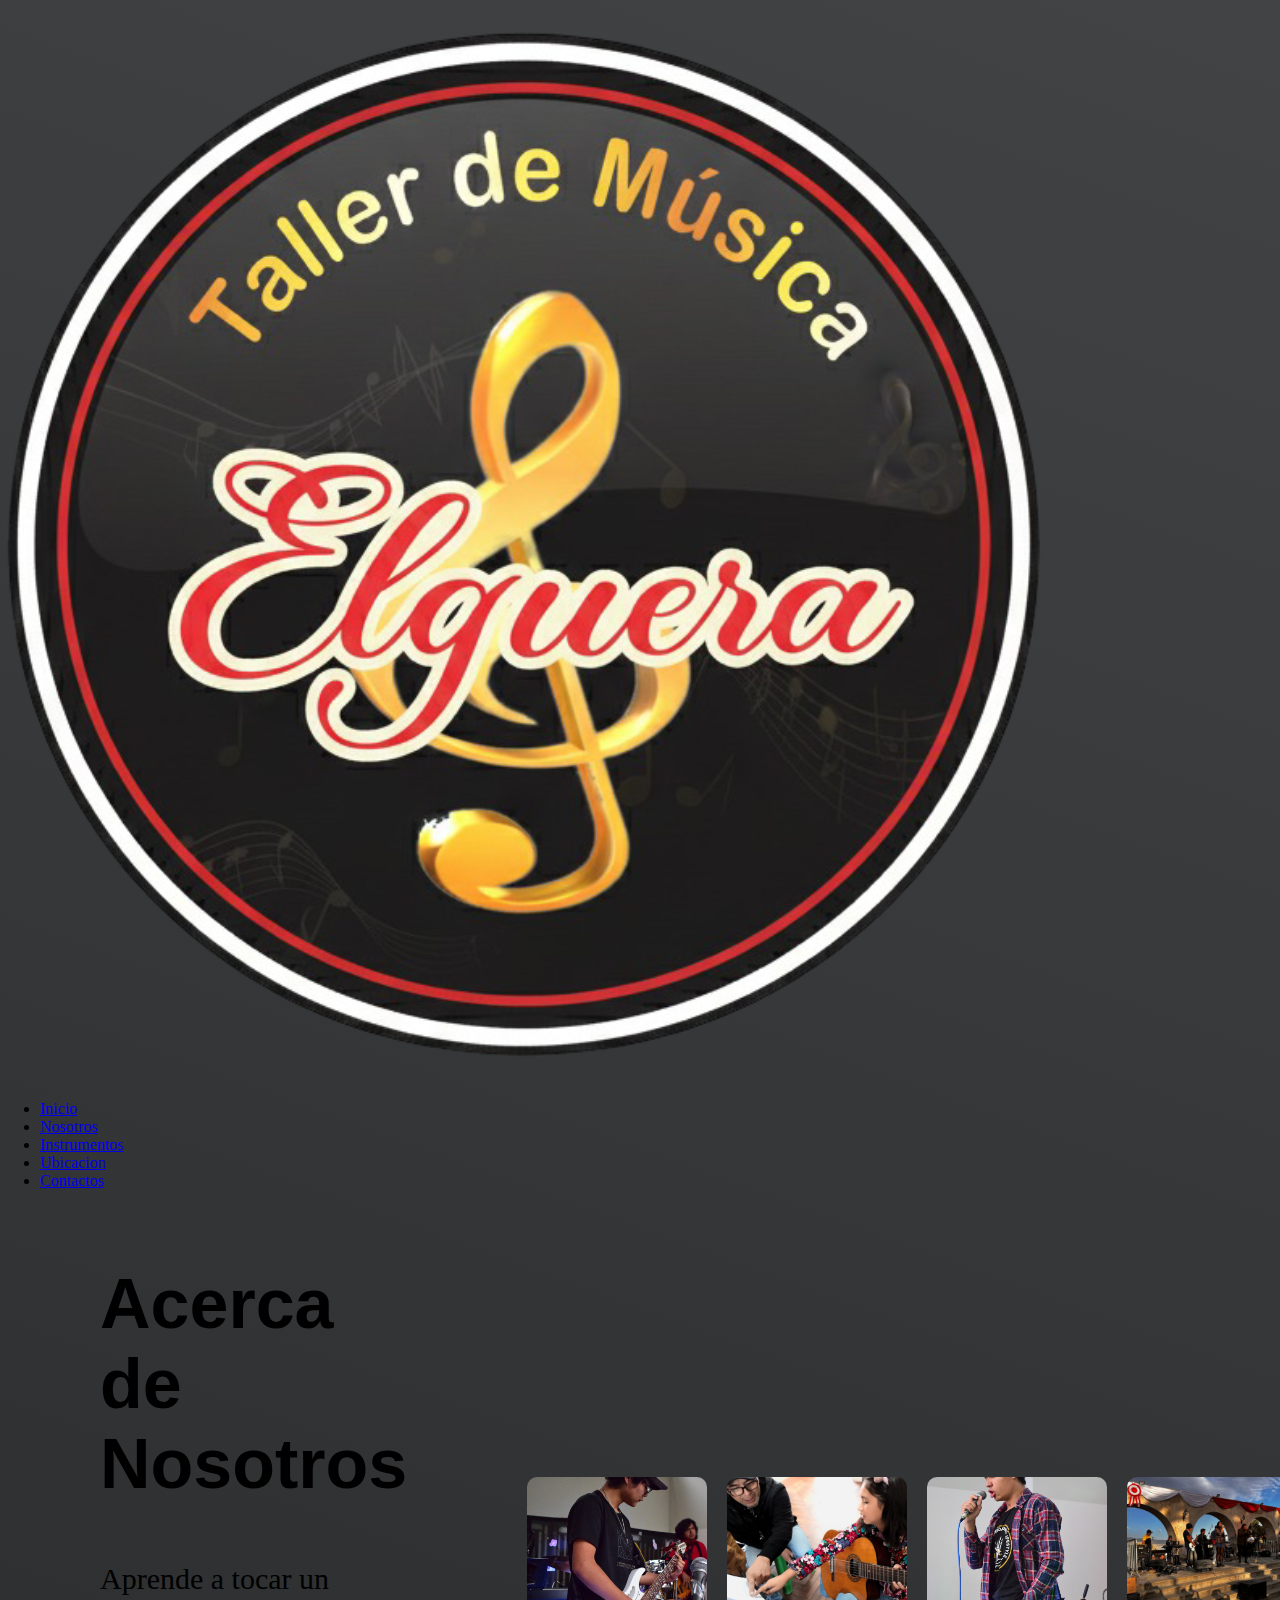
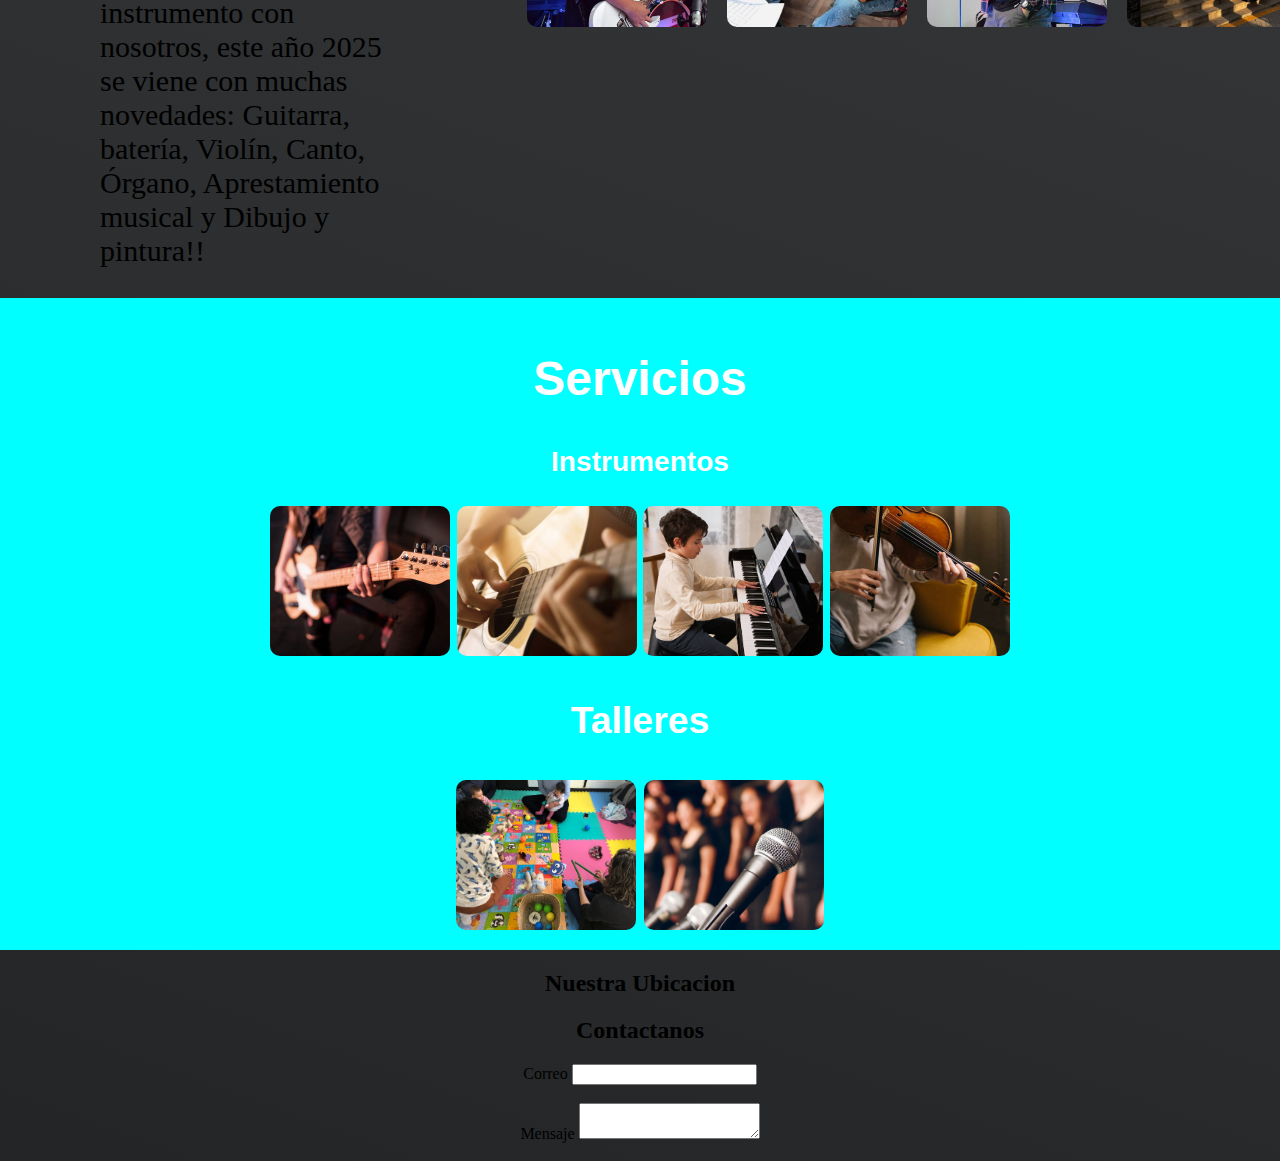
<file: index.html>
<!DOCTYPE html>
<html lang="es">
<head>
    <meta charset="UTF-8">
    <meta name="viewport" content="width=device-width, initial-scale=1.0">
    <title>Taller de Musica Elguera</title>
    <link rel="stylesheet" href="style.css">
</head>
<body>

    <header>

        <div class="logo">
            <img src="imagenes/logotaller (1).png" alt="">
        </div>

        <nav>
            <ul>
                <li><a href="#inicio">Inicio</a></li>
                <li><a href="#nosotros">Nosotros</a></li>
                <li><a href="#instrumentos">Instrumentos</a></li>
                <li><a href="#ubicacion">Ubicacion</a></li>
                <li><a href="#contacto">Contactos</a></li>
            </ul>
        </nav>

    </header>

    <main>

        <section class="nosotros" id="nosotros">
            <div class="texto">
                <h2>Acerca de Nosotros</h2>
                <p>Aprende a tocar un instrumento con nosotros, este año 2025 se viene con muchas novedades: 
                    Guitarra, batería, Violín, Canto, Órgano, Aprestamiento musical y Dibujo y pintura!!</p>
            </div>

            <div class="slideshow">
                <img src="imagenes/slide/slide1.jpg" >
                <img src="imagenes/slide/slide2.jpg" >
                <img src="imagenes/slide/slide4.jpg" >
                <img src="imagenes/slide/slide3.jpg" >
            </div>
        </section>

        <section class="talleres" id="instrumentos">
            <h2>Servicios</h2>

            <article class="instrumentos">
                <h3>Instrumentos</h3>
                <img src="imagenes/talleres/guitarra-electrica.jpeg">
                <img src="imagenes/talleres/guitarra.jpg">
                <img src="imagenes/talleres/organo.jpg">
                <img src="imagenes/talleres/violin.jpg">
                
            </article>

            <article class="otros-talleres">
                <h3>Talleres</h3>
                <img src="imagenes/talleres/aprestamiento.jpg">
                <img src="imagenes/talleres/canto.jpg">
            </article>

        </section>
        
        <section class="ubicacion" id="ubicacion">
            <div>
                <h2>Nuestra Ubicacion</h2>
            </div>
            <div class="maps">

            </div>
        </section>
        
        <section class="contacto" id="contacto">

                <h2>Contactanos</h2>

            <form action="">
                <label for="correo">Correo</label>
                <input type="text" id="correo" name="correoU">
                <br><br>

                <label for="mensaje">Mensaje</label>
                <textarea name="textoU" id="mensaje"></textarea>
                <br><br>
            </form>
        </section>

    </main>

    <footer>

    </footer>
</body>
</html>
</file>
<file: style.css>
body {
    margin: 0%;
    background: linear-gradient(2000deg, #414345, #232526);
}

.sticky-nav-logo a{
  text-decoration: none;
  color: whitesmoke;
  font-family: Cambria, Cochin, Georgia, Times, 'Times New Roman', serif;
}

:root {
  --nav-height: 70px;
  --nav-bg: #ffffff;
  --nav-bg-scrolled: #ffffff;
  --nav-shadow: 0 2px 10px rgba(0, 0, 0, 0.1);
  --nav-text: #333333;
  --nav-text-hover: #ff6c6c;
  --nav-transition: all 0.3s ease;
  --nav-logo-size: 1.5rem;
  --nav-active-indicator: 2px solid #4a6cf7;
}

/* Dark mode variables */
@media (prefers-color-scheme: dark) {
  :root {
    --nav-bg: #121212;
    --nav-bg-scrolled: #1a1a1a;
    --nav-shadow: 0 2px 10px rgba(0, 0, 0, 0.3);
    --nav-text: #e1e1e1;
    --nav-text-hover: #ff6c6c;
    --nav-active-indicator: 2px solid #7d48df;
  }
}

/*Nav y header estatico*/
.sticky-nav {
  position: sticky;
  top: 0;
  width: 100%;
  height: var(--nav-height);
  background-color: var(--nav-bg);
  transition: var(--nav-transition);
  z-index: 1000;

}

.sticky-nav.scrolled {
  background-color: var(--nav-bg-scrolled);
  box-shadow: var(--nav-shadow);
}

.sticky-nav-container {
  max-width: 100%;
  margin: 0 170px;
  padding: 0 1rem;
  height: 100%;
  display: flex;
  align-items: center;
  justify-content: space-between;

}

.sticky-nav-logo {
  display: flex;
  align-items: center;
  font-size: var(--nav-logo-size);
  font-weight: 700;
  color: var(--nav-text);
}

.sticky-nav-logo img {
    display: flex;
    width: 50px;
    margin: 10px;
}



.sticky-nav-logo i {
  margin-right: 0.5rem;
  color: var(--nav-text-hover);
}

.sticky-nav-menu ul {
  display: flex;
  list-style: none;
  margin: 0;
  padding: 0;
}

.sticky-nav-menu li {
  margin: 0 1rem;
}

.sticky-nav-menu a {
  display: block;
  padding: 0.5rem 0;
  color: var(--nav-text);
  text-decoration: none;
  font-weight: 500;
  position: relative;
  transition: var(--nav-transition);
}

.sticky-nav-menu a::after {
  content: '';
  position: absolute;
  bottom: 0;
  left: 0;
  width: 0;
  height: 2px;
  background-color: var(--nav-text-hover);
  transition: var(--nav-transition);
}

.sticky-nav-menu a:hover {
  color: var(--nav-text-hover);
}

.sticky-nav-menu a:hover::after,
.sticky-nav-menu a.active::after {
  width: 100%;
}

.sticky-nav-menu a.active {
  color: var(--nav-text-hover);
}

.sticky-nav-toggle {
  display: none;
  background: none;
  border: none;
  color: var(--nav-text);
  font-size: 1.5rem;
  cursor: pointer;
  transition: var(--nav-transition);
}

.sticky-nav-toggle:hover {
  color: var(--nav-text-hover);
}

/* Mobile responsiveness */
@media (max-width: 768px) {
  .sticky-nav-menu {
    position: fixed;
    top: var(--nav-height);
    left: 0;
    width: 100%;
    background-color: var(--nav-bg-scrolled);
    box-shadow: var(--nav-shadow);
    padding: 1rem 0;
    clip-path: polygon(0 0, 100% 0, 100% 0, 0 0);
    transition: var(--nav-transition);
  }
  
  .sticky-nav-menu.mobile-active {
    clip-path: polygon(0 0, 100% 0, 100% 100%, 0 100%);
  }
  
  .sticky-nav-menu ul {
    flex-direction: column;
    align-items: center;
  }
  
  .sticky-nav-menu li {
    margin: 0.5rem 0;
    width: 100%;
    text-align: center;
  }
  
  .sticky-nav-menu a {
    padding: 0.75rem 0;
  }
  
  .sticky-nav-toggle {
    display: block;
  }
}

/*Seccion hero general*/
.hero-section {
    position: relative; /* Necesario para el pseudo-elemento */
    width: 100%;
    height: 100vh;
    padding: 0px 0px;
    display: flex;
    align-items: center;
    justify-content: space-around;
    overflow: hidden; /* para que el blur no se salga */
}

.hero-section::before {
    content: "";
    position: absolute;
    inset: 0; /* ocupa todo el contenedor */
    background-image: url(imagenes/hero-img/heroBG.jpg);
    background-repeat: no-repeat;
    background-size: cover;
    background-position: center;
    filter: blur(8px); /* nivel de desenfoque */
    transform: scale(1.1); /* evita bordes raros */
    z-index: -1; /* queda detrás del contenido */
}

/*Hero img*/
.hero-section img {
    width: 500px;
    margin-right: 100px;
}
.hero-img {
  transition: transform 0.7s ease;
}
.hero-img:hover {
  transform:scale(1.2);
}

/*Seccion de palabras en hero*/
.hero-section h2 {
    font-family: Cambria, Cochin, Georgia, Times, 'Times New Roman', serif;
    font-weight: 400;
    font-size: 64px;
    color: #d2d2d2;
    width: 500px;
    text-transform: capitalize;
}


.hero-section button {
  font-size: 30px;
  font-family: system-ui, -apple-system, BlinkMacSystemFont, 'Segoe UI', Roboto, Oxygen, Ubuntu, Cantarell, 'Open Sans', 'Helvetica Neue', sans-serif;
  background: rgba(255, 255, 255, 0.2);
  backdrop-filter: blur(10px);
  -webkit-backdrop-filter: blur(10px);
  border-radius: 20px;
  border: 1px solid rgba(255, 255, 255, 0.3);
  padding: 20px;
  color: white;
  box-shadow: 0 8px 32px rgba(0, 0, 0, 0.1);
  max-width: 2000px;
}

.hero-section button{
  transition: transform 0.4s ease;
}
.hero-section button:hover{
  transform: scale(1.3);
}

.hero-section a {
  text-decoration: none;
  color: rgb(255, 255, 255);
}



main img{
  width: 180px;   /* ocupa todo el ancho del contenedor */
  height: 150px;  /* mantiene la proporción original */
  object-fit: cover;
  border-radius: 10px;
}
main {
    text-align: center;
    padding: 0%;
}

/*NOSOTROS*/
.nosotros {
    margin: 0%;
    padding: 1%;
    display: flex;                 /* 1 */
    justify-content: space-between;/* 2 */
    align-items: center;           /* 3 */
    gap: 100px;                     /* 4 */
    padding: 0%;
    padding-inline: 100px;
}

.nosotros h2 {
  font-family:'Lucida Sans', 'Lucida Sans Regular', 'Lucida Grande', 'Lucida Sans Unicode', Geneva, Verdana, sans-serif;
  text-align: left;
  max-width: 500px;
  font-size: 80px;
}
.nosotros p {
    text-align: left;
    max-width: 500px;
    font-size: 30px;
}

/* Columna izquierda */
.nosotros .texto {
  flex: 1;
  justify-items: center;
}

.nosotros h2{
    font-size: 70px;
}

/* Columna derecha (slideshow) */
.nosotros .slideshow {
  flex: 1;                       /* 7 */
  display: flex;                 /* 8 */
  justify-content: center;       /* 9 */
  gap: 20px;
  animation: scroll-cards 20s linear infinite;
  padding: 0 20px;
}

.infinite-scroll-card {
  flex: 0 0 250px;
  height: 300px;
  background: linear-gradient(135deg, #ffffff, #2575fc);
  border-radius: 12px;
  overflow: hidden;
  box-shadow: 0 4px 15px rgba(0, 0, 0, 0.1);
  transition: transform 0.3s ease;
}

.infinite-scroll-card:hover {
  transform: translateY(-5px);
}

.card-content {
  height: 100%;
  padding: 20px;
  color: white;
  display: flex;
  flex-direction: column;
  align-items: center;
  justify-content: center;
  text-align: center;
}

.card-content i {
  font-size: 32px;
  margin-bottom: 15px;
}

.card-content h3 {
  font-size: 20px;
  margin-bottom: 10px;
}

.card-content p {
  font-size: 14px;
  opacity: 0.9;
}

@keyframes scroll-cards {
  0% {
    transform: translateX(0);
  }
  100% {
    transform: translateX(calc(-250px * 3 - 60px));
  }
}

/* Dark mode styles */
@media (prefers-color-scheme: dark) {
  .infinite-scroll-card {
    background: linear-gradient(135deg, #000000, #000000);
    box-shadow: 0 4px 15px rgba(0, 0, 0, 0.2);
  }
}

/* Mobile responsiveness */
@media (max-width: 768px) {
  .infinite-scroll-container {
    max-width: 100%;
    padding: 15px 0;
  }
  
  .infinite-scroll-card {
    flex: 0 0 200px;
    height: 160px;
  }
  
  
  @keyframes scroll-cards {
    0% {
      transform: translateX(0);
    }
    100% {
      transform: translateX(calc(-200px * 3 - 60px));
    }
  }
}

.card-content img {
    width: 200px;
    height: 250px;
    padding-bottom: 55px;
}

/*TALLERES*/
.talleres {
    background-color: aqua ;
    padding: 1%;
    align-items: center;
    justify-content: center;
    font-family: 'Lucida Sans', 'Lucida Sans Regular', 'Lucida Grande', 'Lucida Sans Unicode', Geneva, Verdana, sans-serif;
    font-size: xx-large;
    color: white;
}

.instrumentos  {
    font-size: x-large;
    padding: 0px;
}
</file>
